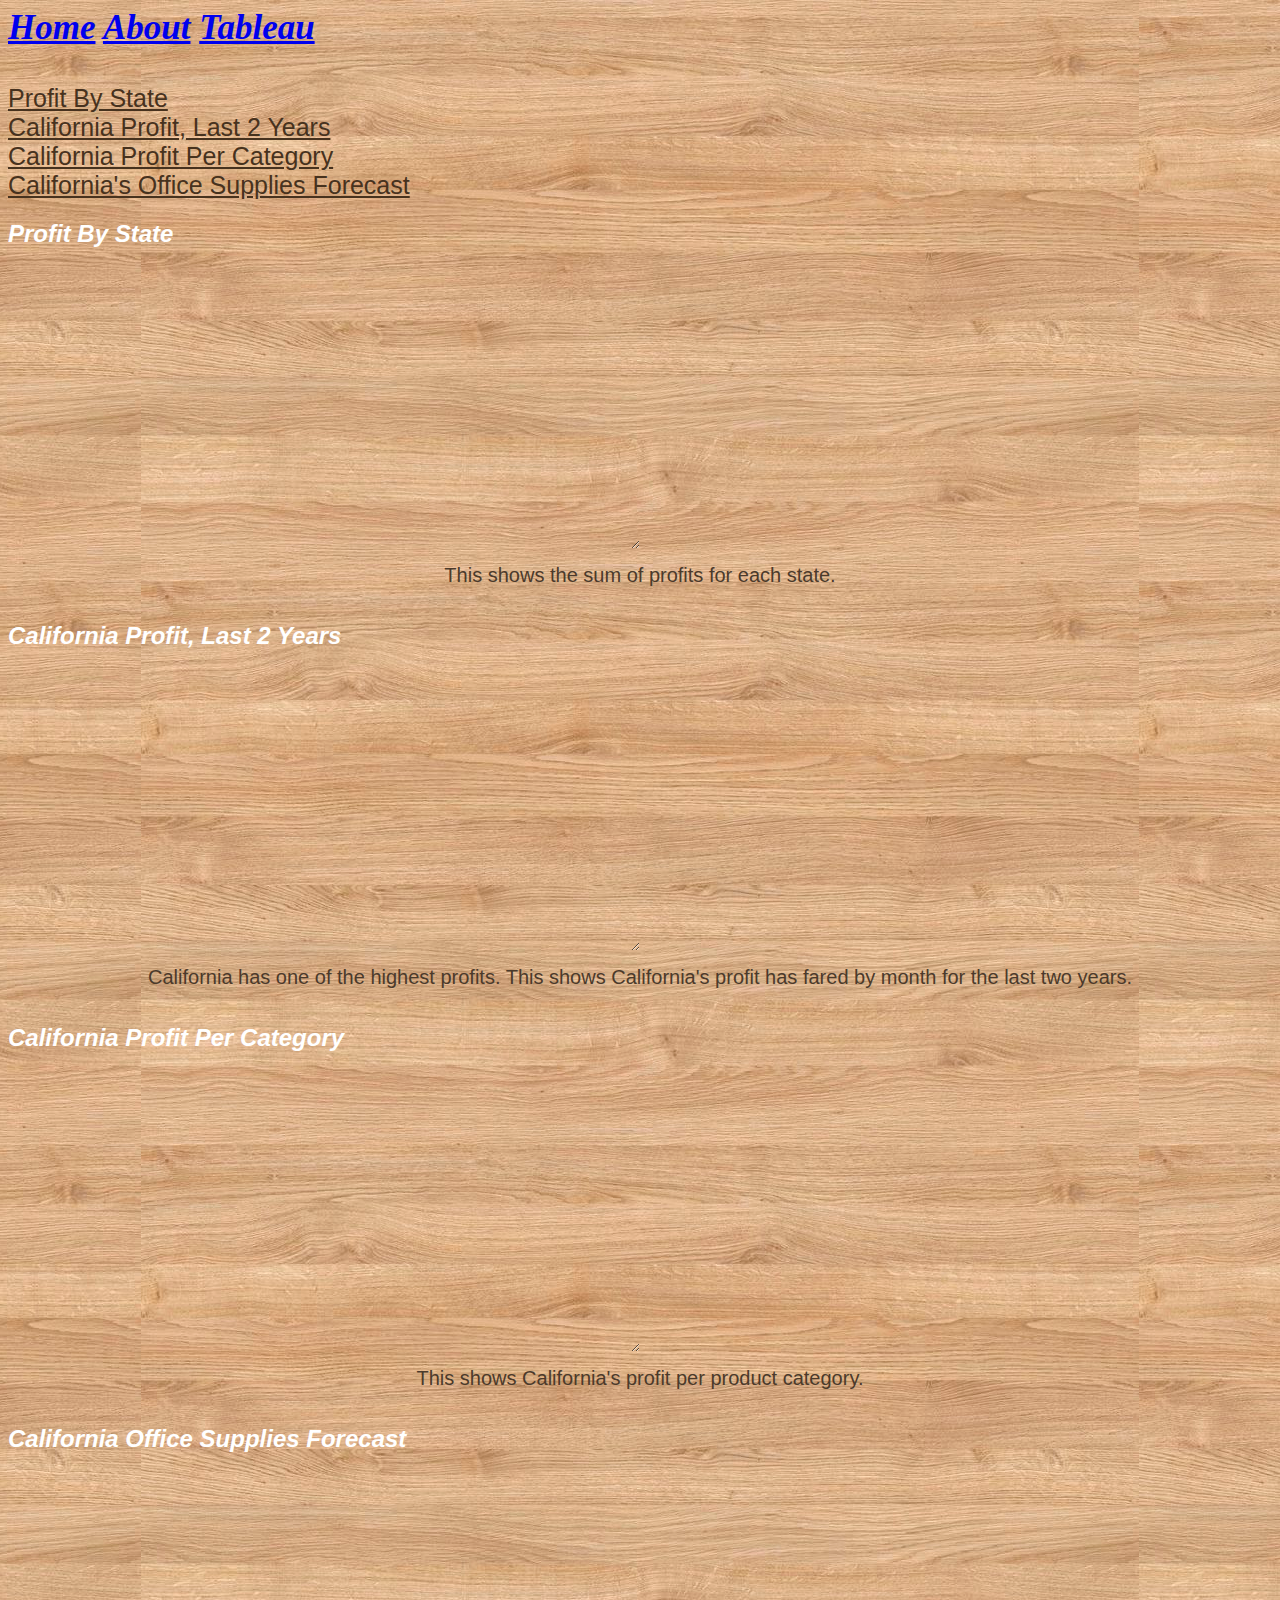
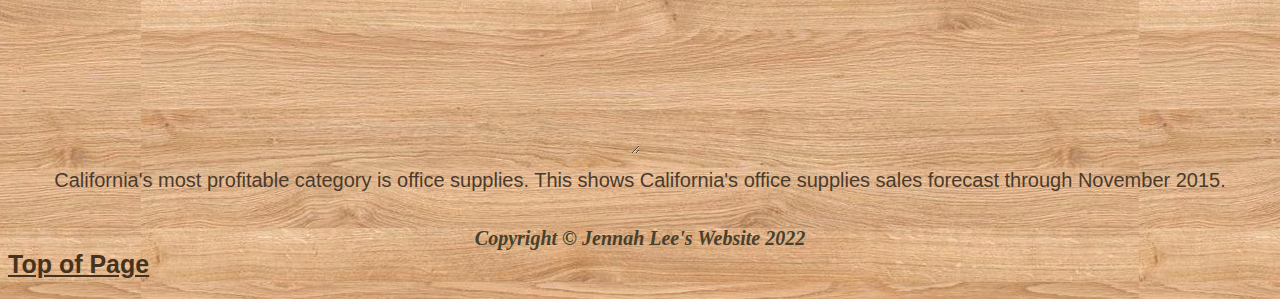
<file: html/tableau.html>
<!--Jennah Lee 4/11/22-->

<!DOCTYPE html>
<html>
    <head class="head">
        <!--Navigation-->
        <title>Jennah Lee - Tableau Page</title>
        <link rel="stylesheet" type="text/css" href="../styles/bootstyles.css"/>

        <div class="links">
            <a href="../index.html" id="top">Home</a>
            <a href="./about.html">About</a>
            <a href="#">Tableau</a>
        </div>
        <br><br>

        <a href="#Q1" class="anchor">Profit By State</a> <br>
        <a href="#Q2" class="anchor">California Profit, Last 2 Years</a> <br>
        <a href="#Q3" class="anchor">California Profit Per Category</a> <br>
        <a href="#Q4" class="anchor">California's Office Supplies Forecast</a> <br>

    </head>

    <body class="body homebg">
        <!--Tableau-->
                <h2 id="Q1" class="header">Profit By State</h2>
                <div class='tableauPlaceholder table body' id='viz1649694899440' style='position: relative'><noscript><a href='#'><img alt='Profit by State ' src='https:&#47;&#47;public.tableau.com&#47;static&#47;images&#47;6Z&#47;6Z7D4B8YN&#47;1_rss.png' style='border: none' /></a></noscript><object class='tableauViz'  style='display:none;'><param name='host_url' value='https%3A%2F%2Fpublic.tableau.com%2F' /> <param name='embed_code_version' value='3' /> <param name='path' value='shared&#47;6Z7D4B8YN' /> <param name='toolbar' value='yes' /><param name='static_image' value='https:&#47;&#47;public.tableau.com&#47;static&#47;images&#47;6Z&#47;6Z7D4B8YN&#47;1.png' /> <param name='animate_transition' value='yes' /><param name='display_static_image' value='yes' /><param name='display_spinner' value='yes' /><param name='display_overlay' value='yes' /><param name='display_count' value='yes' /><param name='language' value='en-US' /><param name='filter' value='publish=yes' /></object></div>                <script type='text/javascript'>                    var divElement = document.getElementById('viz1649694899440');                    var vizElement = divElement.getElementsByTagName('object')[0];                    vizElement.style.width='100%';vizElement.style.height=(divElement.offsetWidth*0.75)+'px';                    var scriptElement = document.createElement('script');                    scriptElement.src = 'https://public.tableau.com/javascripts/api/viz_v1.js';                    vizElement.parentNode.insertBefore(scriptElement, vizElement);                </script>
                    <div class="caption">This shows the sum of profits for each state.</div>
                <h2  id="Q2" class="header">California Profit, Last 2 Years</h2>
                <div class='tableauPlaceholder table body' id='viz1649694972557' style='position: relative'><noscript><a href='#'><img alt='CA Profit Last Two Years Monthly ' src='https:&#47;&#47;public.tableau.com&#47;static&#47;images&#47;We&#47;WebDevTableauQ2&#47;CAProfitLastTwoYearsMonthly&#47;1_rss.png' style='border: none' /></a></noscript><object class='tableauViz'  style='display:none;'><param name='host_url' value='https%3A%2F%2Fpublic.tableau.com%2F' /> <param name='embed_code_version' value='3' /> <param name='site_root' value='' /><param name='name' value='WebDevTableauQ2&#47;CAProfitLastTwoYearsMonthly' /><param name='tabs' value='no' /><param name='toolbar' value='yes' /><param name='static_image' value='https:&#47;&#47;public.tableau.com&#47;static&#47;images&#47;We&#47;WebDevTableauQ2&#47;CAProfitLastTwoYearsMonthly&#47;1.png' /> <param name='animate_transition' value='yes' /><param name='display_static_image' value='yes' /><param name='display_spinner' value='yes' /><param name='display_overlay' value='yes' /><param name='display_count' value='yes' /><param name='language' value='en-US' /><param name='filter' value='publish=yes' /></object></div>                <script type='text/javascript'>                    var divElement = document.getElementById('viz1649694972557');                    var vizElement = divElement.getElementsByTagName('object')[0];                    vizElement.style.width='100%';vizElement.style.height=(divElement.offsetWidth*0.75)+'px';                    var scriptElement = document.createElement('script');                    scriptElement.src = 'https://public.tableau.com/javascripts/api/viz_v1.js';                    vizElement.parentNode.insertBefore(scriptElement, vizElement);                </script>
                <div class="caption">California has one of the highest profits. This shows California's profit has fared by month for the last two years.</div>
                <h2  id="Q3" class="header">California Profit Per Category</h2>
                <div class='tableauPlaceholder table body' id='viz1649695018692' style='position: relative'><noscript><a href='#'><img alt='CA Profit Per Category ' src='https:&#47;&#47;public.tableau.com&#47;static&#47;images&#47;We&#47;WebDevTableauQ3&#47;CAProfitPerCategory&#47;1_rss.png' style='border: none' /></a></noscript><object class='tableauViz'  style='display:none;'><param name='host_url' value='https%3A%2F%2Fpublic.tableau.com%2F' /> <param name='embed_code_version' value='3' /> <param name='site_root' value='' /><param name='name' value='WebDevTableauQ3&#47;CAProfitPerCategory' /><param name='tabs' value='no' /><param name='toolbar' value='yes' /><param name='static_image' value='https:&#47;&#47;public.tableau.com&#47;static&#47;images&#47;We&#47;WebDevTableauQ3&#47;CAProfitPerCategory&#47;1.png' /> <param name='animate_transition' value='yes' /><param name='display_static_image' value='yes' /><param name='display_spinner' value='yes' /><param name='display_overlay' value='yes' /><param name='display_count' value='yes' /><param name='language' value='en-US' /><param name='filter' value='publish=yes' /></object></div>                <script type='text/javascript'>                    var divElement = document.getElementById('viz1649695018692');                    var vizElement = divElement.getElementsByTagName('object')[0];                    vizElement.style.width='100%';vizElement.style.height=(divElement.offsetWidth*0.75)+'px';                    var scriptElement = document.createElement('script');                    scriptElement.src = 'https://public.tableau.com/javascripts/api/viz_v1.js';                    vizElement.parentNode.insertBefore(scriptElement, vizElement);                </script>
                <div class="caption">This shows California's profit per product category.</div>
                <h2  id="Q4" class="header">California Office Supplies Forecast</h2>
                <div class='tableauPlaceholder table body' id='viz1649694345131' style='position: relative'><noscript><a href='#'><img alt='CA Office Supplies Forecast ' src='https:&#47;&#47;public.tableau.com&#47;static&#47;images&#47;We&#47;WebDevTableau_16496942645970&#47;CAOfficeSuppliesForecast&#47;1_rss.png' style='border: none' /></a></noscript><object class='tableauViz'  style='display:none;'><param name='host_url' value='https%3A%2F%2Fpublic.tableau.com%2F' /> <param name='embed_code_version' value='3' /> <param name='site_root' value='' /><param name='name' value='WebDevTableau_16496942645970&#47;CAOfficeSuppliesForecast' /><param name='tabs' value='no' /><param name='toolbar' value='yes' /><param name='static_image' value='https:&#47;&#47;public.tableau.com&#47;static&#47;images&#47;We&#47;WebDevTableau_16496942645970&#47;CAOfficeSuppliesForecast&#47;1.png' /> <param name='animate_transition' value='yes' /><param name='display_static_image' value='yes' /><param name='display_spinner' value='yes' /><param name='display_overlay' value='yes' /><param name='display_count' value='yes' /><param name='language' value='en-US' /><param name='filter' value='publish=yes' /></object></div>                <script type='text/javascript'>                    var divElement = document.getElementById('viz1649694345131');                    var vizElement = divElement.getElementsByTagName('object')[0];                    vizElement.style.width='100%';vizElement.style.height=(divElement.offsetWidth*0.75)+'px';                    var scriptElement = document.createElement('script');                    scriptElement.src = 'https://public.tableau.com/javascripts/api/viz_v1.js';                    vizElement.parentNode.insertBefore(scriptElement, vizElement);                </script>
                <div class="caption">California's most profitable category is office supplies. This shows California's office supplies sales forecast through November 2015.</div>
    </body>

    <footer class="footer">
        <!--Footer-->
        <h2>
            <div class="copyright" >Copyright &copy; Jennah Lee's Website 2022</div>
            <a href="#top" class="anchor padding" >Top of Page</a>
        </h2>

    </footer>
</file>
<file: styles/bootstyles.css>
.head {
    resize: horizontal;
    overflow: auto;
}

.body {
    resize: both;
    overflow: auto;
}

.footer {
    resize: horizontal;
}

.copyright {
    font-family: Lora;
    text-align: center;
    font-size: 20px;
    font-style: italic;
    font-weight: bold;
    color:rgb(73, 64, 43);
}

.header {
    font-family: 'Trebuchet MS', 'Lucida Sans Unicode', 'Lucida Grande', 'Lucida Sans', Arial, sans-serif;
    font-style: italic;
    color:rgb(255, 255, 255);
}

.caption {
    font-family:sans-serif;
    font-size: 20px;
    text-align: center;
    padding-top: 15px;
    padding-bottom: 15px;
    color:rgb(75, 58, 43);
}

.table {
    height: 281px;
    width:50%;
}

.links {
    font-family: Lora;
    text-align: left;
    font-style: italic;
    font-weight: bold;
    font-size: 35px;
    color:rgb(75, 58, 43);
}

.anchor {
    color: rgb(71, 50, 30);
    font-family: 'Trebuchet MS', 'Lucida Sans Unicode', 'Lucida Grande', 'Lucida Sans', Arial, sans-serif;
    font-size: 25px;
}

.homebg {
    background-image: url('../images/lightwood.jpeg');
    background-position: top center;
}

.tableauPlaceholder {
    resize: both;
    overflow: auto;
}
</file>
